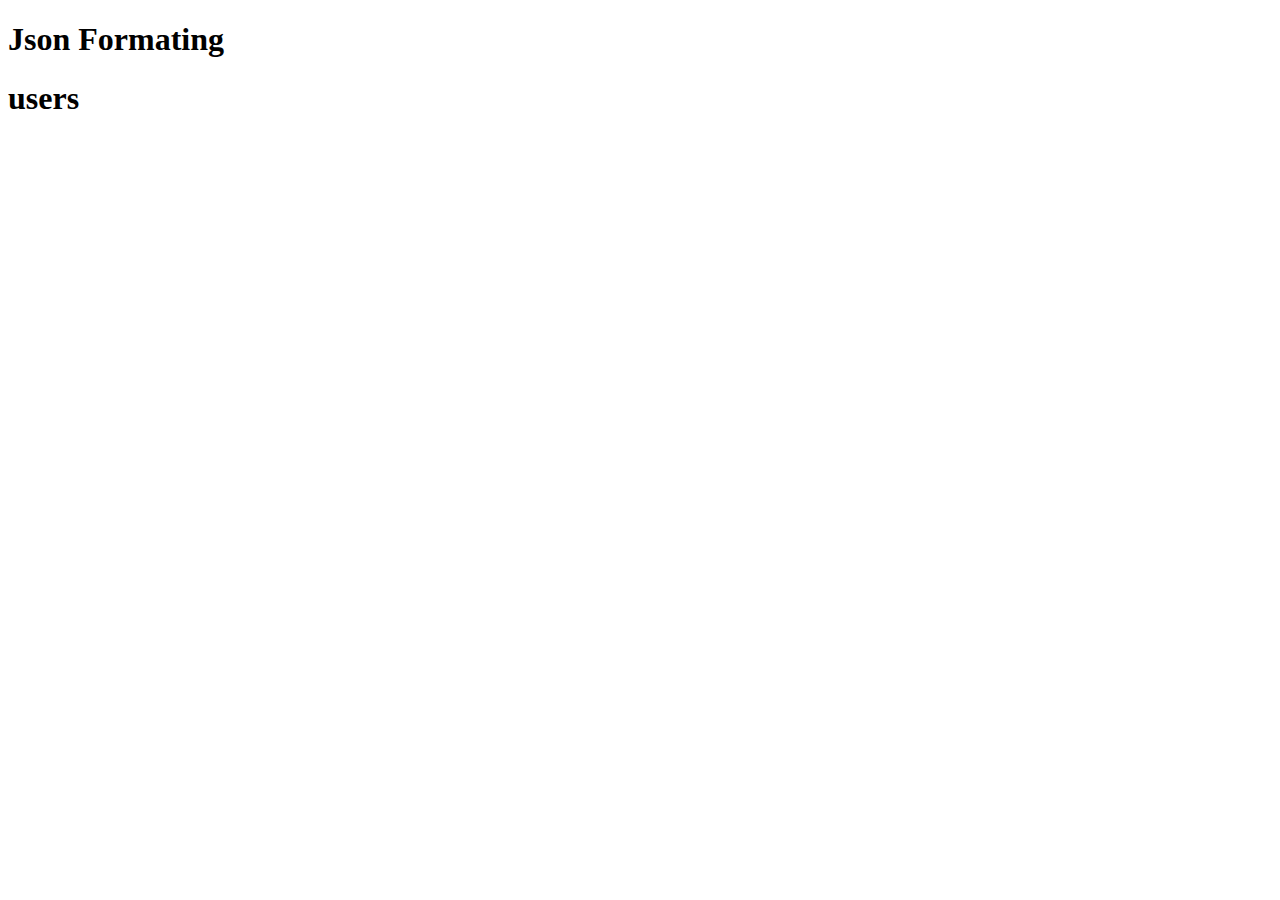
<file: index.html>
<!DOCTYPE html>
<html lang="en">
  <head>
    <meta charset="UTF-8" />
    <meta name="viewport" content="width=device-width, initial-scale=1.0" />
    <link rel="stylesheet" href="style.css" />
    <title>Document</title>
  </head>
  <body>
    <h1>Json Formating</h1>
    <div id="product-list"></div>

    <div id="image"></div>
    <h1>users</h1>
    <div id="user-data"></div>
    <div id="flim-div"></div>
    <script src="script.js"></script>
    <script src="Film.JSON"></script>
  </body>
</html>
</file>
<file: style.css>
.product {
  font-size: 18px;
  font-style: italic;
}
.align{
  text-align: justify;
  font-family: 'Segoe UI', Tahoma, Verdana, sans-serif;
  background-color: rgba(0, 238, 255, 0.582);
  display: inline-block;

}
</file>
